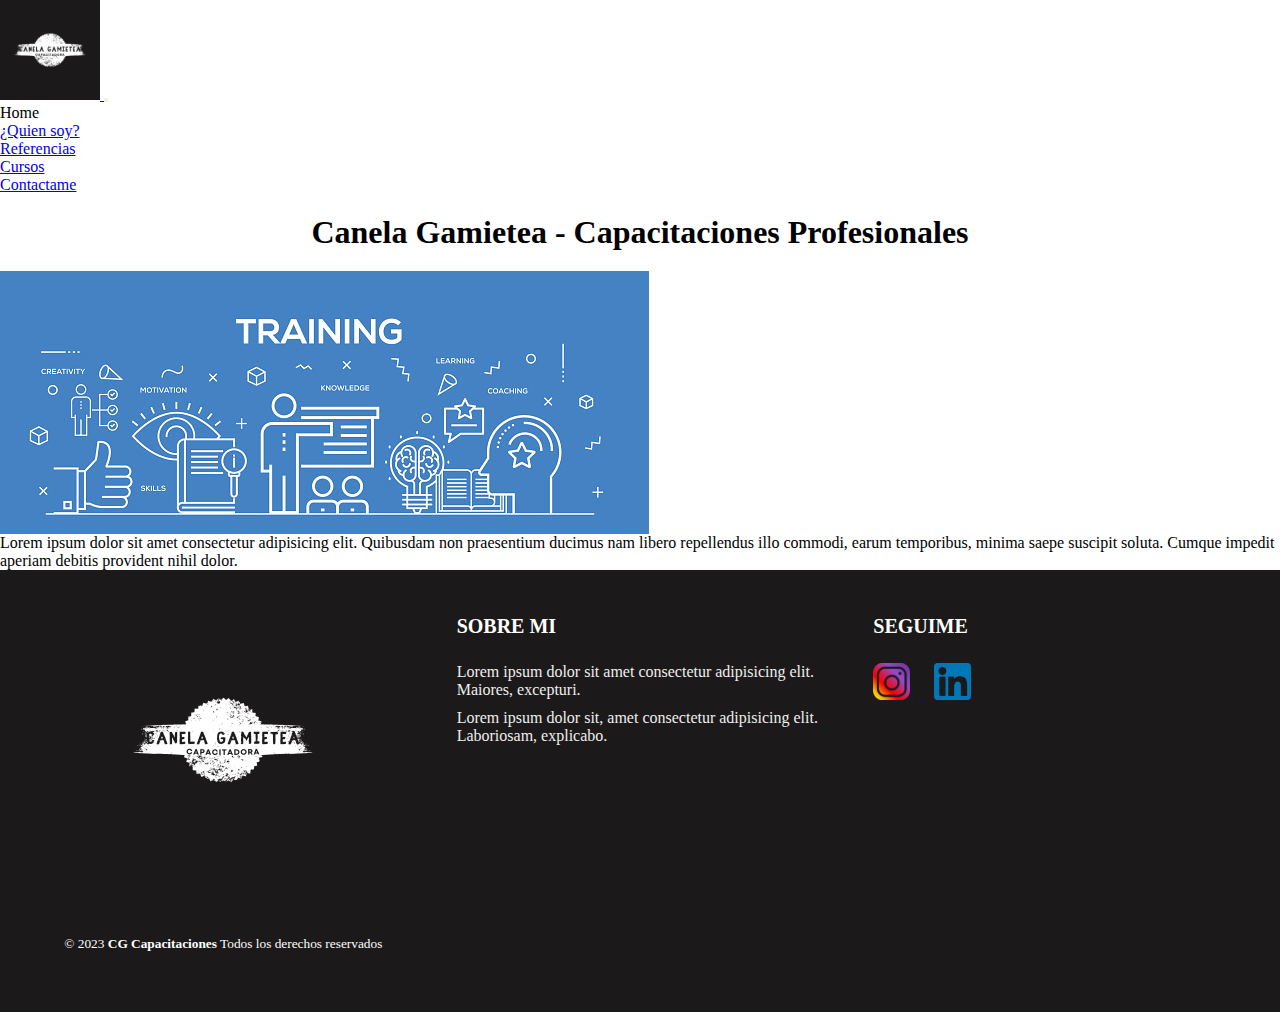
<file: index.html>
<!DOCTYPE html>
<html lang="en">
<head>
    <meta charset="UTF-8">
    <meta name="viewport" content="width=device-width, initial-scale=1.0">
    <title>CG Capacitaciones</title>
    <!--bootstrap-->

   <link href="https://cdn.jsdelivr.net/npm/bootstrap@5.3.2/dist/css/bootstrap.min.css" rel="stylesheet" 
   integrity="sha384-T3c6CoIi6uLrA9TneNEoa7RxnatzjcDSCmG1MXxSR1GAsXEV/Dwwykc2MPK8M2HN" crossorigin="anonymous">

    <!--CSS-->

    <link rel="stylesheet" href="css/style.css">

</head>

<body>
    <header>
    <!-- banner principal-->

    <nav class="navbar navbar-expand-lg bg-body-tertiary">
        <div class="container-fluid">
          <a class="navbar-brand" href="#">
            <img src="img/logo-cg.png" alt="logo de la empresa, color blanco y negro" width="100px">
          </a>
          <button class="navbar-toggler" type="button" data-bs-toggle="collapse" data-bs-target="#navbarSupportedContent" aria-controls="navbarSupportedContent" aria-expanded="false" aria-label="Toggle navigation">
            <span class="navbar-toggler-icon"></span>
          </button>

          <div class="collapse navbar-collapse" id="navbarSupportedContent">
            <ul class="navbar-nav me-auto mb-2 mb-lg-0">
              <li class="nav-item">
                <a class="nav-link active">Home</a>
              </li>
              <li class="nav-item">
                <a class="nav-link" href="pages/quiensoy.html">¿Quien soy?</a>
              </li>
              <li class="nav-item">
                <a class="nav-link" href="pages/referencias.html"> Referencias </a>
              </li>
              <li class="nav-item">
                <a class="nav-link" href="pages/cursos.html"> Cursos </a>
              </li>
              <li class="nav-item">
                <a class="nav-link" href="pages/contactame.html"> Contactame </a>
              </li>
            </ul>
          </div>
        </div>
      </nav>
    </header>
    
    <!--cuerpo principal-->
    <main>
        <!--título de la página-->
        <h1>Canela Gamietea - Capacitaciones Profesionales</h1>

        <!-- imágen con descripción de texto -->
        <div class="training">
            <img src="img/training-home.jpg" alt="imágen de referencia de capacitaciones">
        </div>

        <p>
            Lorem ipsum dolor sit amet consectetur adipisicing elit.
            Quibusdam non praesentium ducimus nam libero repellendus
            illo commodi, earum temporibus, minima saepe suscipit soluta.
            Cumque impedit aperiam debitis provident nihil dolor.
        </p>
        
    </main>

    <!--FOOTER DE LA PAGE-->
    <footer class="pie-pagina">

        <!-- 3 columnas, logo + sobre mi + redes sociales -->
        <div class="grupo-1">
            <div class="box">
                <figure>
                    <a href="#">
                        <img class="logo-cg-footer" src="img/logo-cg.png" alt="Logo CG Capacitaciones, Blanco y Negro">
                    </a>
                </figure>
            </div>
            
            <div class="box">
                <h2>SOBRE MI</h2>
                <p>Lorem ipsum dolor sit amet consectetur adipisicing elit. Maiores, excepturi.</p>
                <p>Lorem ipsum dolor sit, amet consectetur adipisicing elit. Laboriosam, explicabo.</p>
            </div>

            <div class="box">
                <h2>SEGUIME</h2>
                <div class="red-social">
                    <a href="https://www.instagram.com/de_adentro_hacia_afuera_/">
                        <img class="logo-instagram" src="img/logo-instagram.png" alt="logo de instagram">
                    </a>
                <a href="https://www.linkedin.com/in/canelagamietea/">
                        <img class="logo-linkedin" src="img/logo-linkedin.png" alt="logo de linkedin">
                    </a>

            </div>
        </div>

        <!-- texto de copywrite final -->
        <div class="grupo-2">
            <small> &copy; 2023 <b>CG Capacitaciones</b> Todos los derechos reservados </small>
        </div>

    </footer>

</body>

</html>
</file>
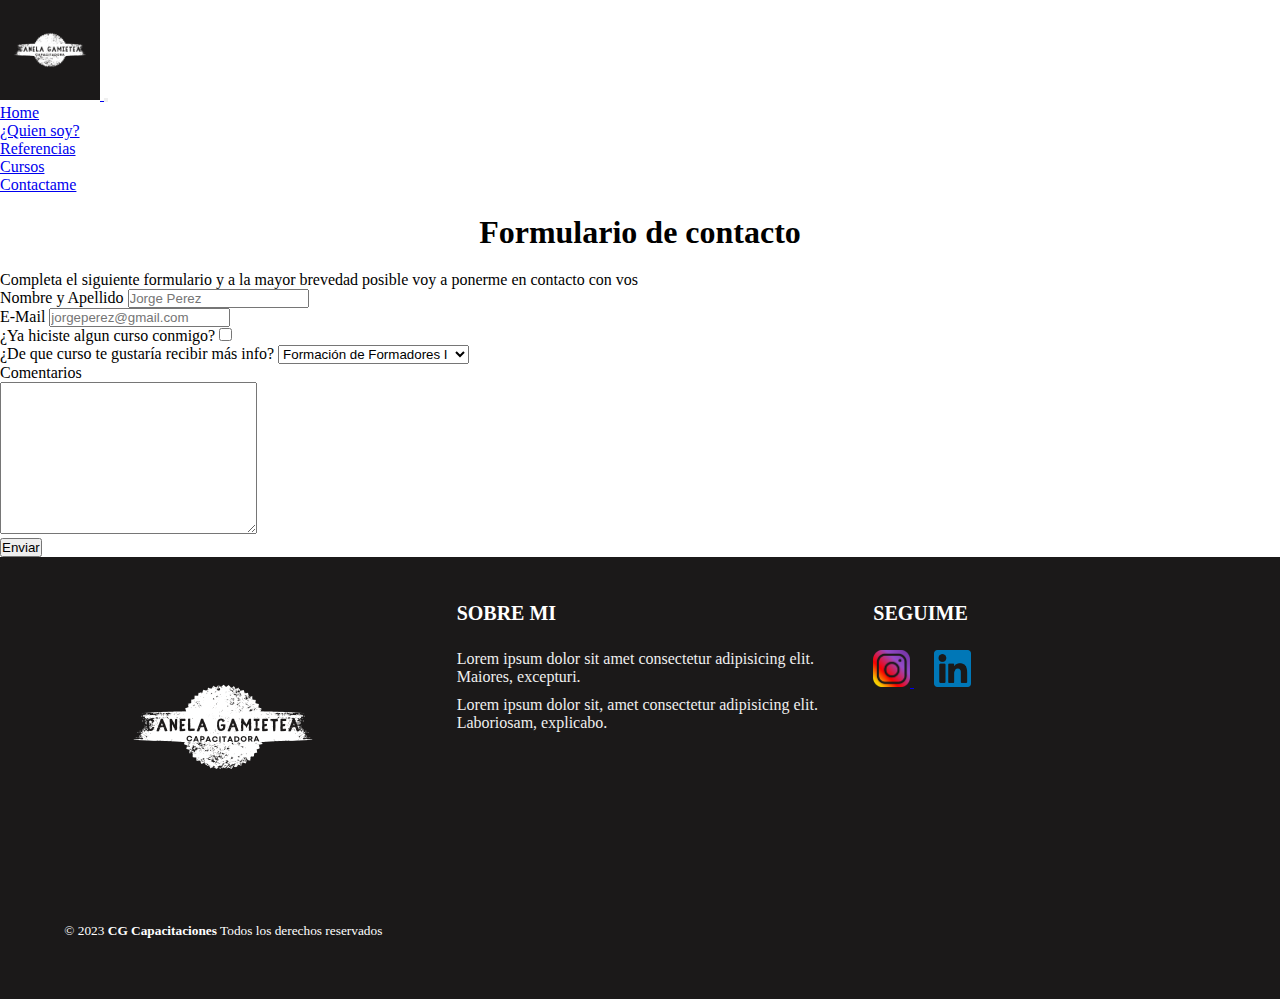
<file: pages/contactame.html>
<!DOCTYPE html>
<html lang="en">
<head>
    <meta charset="UTF-8">
    <meta name="viewport" content="width=device-width, initial-scale=1.0">
    <title>Contactame - CG Capacitaciones</title>
    <!--bootstrap-->

    <link href="https://cdn.jsdelivr.net/npm/bootstrap@5.3.2/dist/css/bootstrap.min.css" rel="stylesheet" 
    integrity="sha384-T3c6CoIi6uLrA9TneNEoa7RxnatzjcDSCmG1MXxSR1GAsXEV/Dwwykc2MPK8M2HN" crossorigin="anonymous">

    <!-- CSS -->
    <link rel="stylesheet" href="../css/style.css">
</head>

<body>
    <header>

        <!--menu de navegación-->
        <nav class="navbar navbar-expand-lg bg-body-tertiary">
            <div class="container-fluid">
              <a class="navbar-brand" href="#">
                <img src="../img/logo-cg.png" alt="logo de la empresa, color blanco y negro" width="100px">
              </a>

              <button class="navbar-toggler" type="button" data-bs-toggle="collapse" data-bs-target="#navbarSupportedContent" aria-controls="navbarSupportedContent" aria-expanded="false" aria-label="Toggle navigation">
                <span class="navbar-toggler-icon"></span>
              </button>
    
              <div class="collapse navbar-collapse" id="navbarSupportedContent">
                <ul class="navbar-nav me-auto mb-2 mb-lg-0">
                  <li class="nav-item">
                    <a class="nav-link" aria-current="page" href="../index.html">Home</a>
                  </li>
                  <li class="nav-item">
                    <a class="nav-link" href="./quiensoy.html">¿Quien soy?</a>
                  </li>
                  <li class="nav-item">
                    <a class="nav-link" href="./referencias.html"> Referencias </a>
                  </li>
                  <li class="nav-item">
                    <a class="nav-link" href="./cursos.html"> Cursos </a>
                  </li>
                  <li class="nav-item">
                    <a class="nav-link active" href="./contactame.html"> Contactame </a>
                  </li>
                </ul>
              </div>
            </div>
          </nav>
    </header>

    <main>
        <!--título de la página-->
        <h1>Formulario de contacto</h1>
        
        <p>
            Completa el siguiente formulario y a la mayor brevedad posible voy a ponerme en contacto con vos
        </p>
        
        <!-- formulario de contacto -->
        <form action="form.php" method="post">
            <div>
            <label for="">Nombre y Apellido</label>
            <input type="text" name="nombre" id="nombre" placeholder="Jorge Perez">
            </div>

            <div>
            <label for="">E-Mail</label>
            <input type="email" name="e-mail" id="e-mail" placeholder="jorgeperez@gmail.com">
            </div>
            
            <div>
            <label for="">¿Ya hiciste algun curso conmigo?</label>
            <input type="checkbox" name="si" id="si">
            </div>
            
            <div>
            <label for="">¿De que curso te gustaría recibir más info?</label>
            <select name="curso" id="curso">
                <option value="">Formación de Formadores I</option>
                <option value="">Formación de Formadores II</option>
                <option value="">Coaching Inicial</option>
                <option value="">Todos</option>
            </select>
            </div>

            <p>Comentarios</p>
            <textarea name="" id="" cols="30" rows="10">
            </textarea>

            <div>
            <input type="submit" value="Enviar">
            </div>
        </form>
        
    </main>

    <!--FOOTER DE LA PAGE-->
    <footer class="pie-pagina">

        <!-- 3 columnas, logo + sobre mi + redes sociales -->
        <div class="grupo-1">
            <div class="box">
                <figure>
                    <a href="#">
                        <img class="logo-cg-footer" src="../img/logo-cg.png" alt="Logo CG Capacitaciones, Blanco y Negro">
                    </a>
                </figure>
            </div>
            
            <div class="box">
                <h2>SOBRE MI</h2>
                <p>Lorem ipsum dolor sit amet consectetur adipisicing elit. Maiores, excepturi.</p>
                <p>Lorem ipsum dolor sit, amet consectetur adipisicing elit. Laboriosam, explicabo.</p>
            </div>

            <div class="box">
                <h2>SEGUIME</h2>
                <div class="red-social">
                    <a href="https://www.instagram.com/de_adentro_hacia_afuera_/">
                        <img class="logo-instagram" src="../img/logo-instagram.png" alt="logo de instagram">
                    </a>
                <a href="https://www.linkedin.com/in/canelagamietea/">
                        <img class="logo-linkedin" src="../img/logo-linkedin.png" alt="logo de linkedin">
                    </a>

            </div>
        </div>

        <!-- texto de copywrite final -->
        <div class="grupo-2">
            <small> &copy; 2023 <b>CG Capacitaciones</b> Todos los derechos reservados </small>
        </div>

    </footer>
        
</body>
</html>
</file>
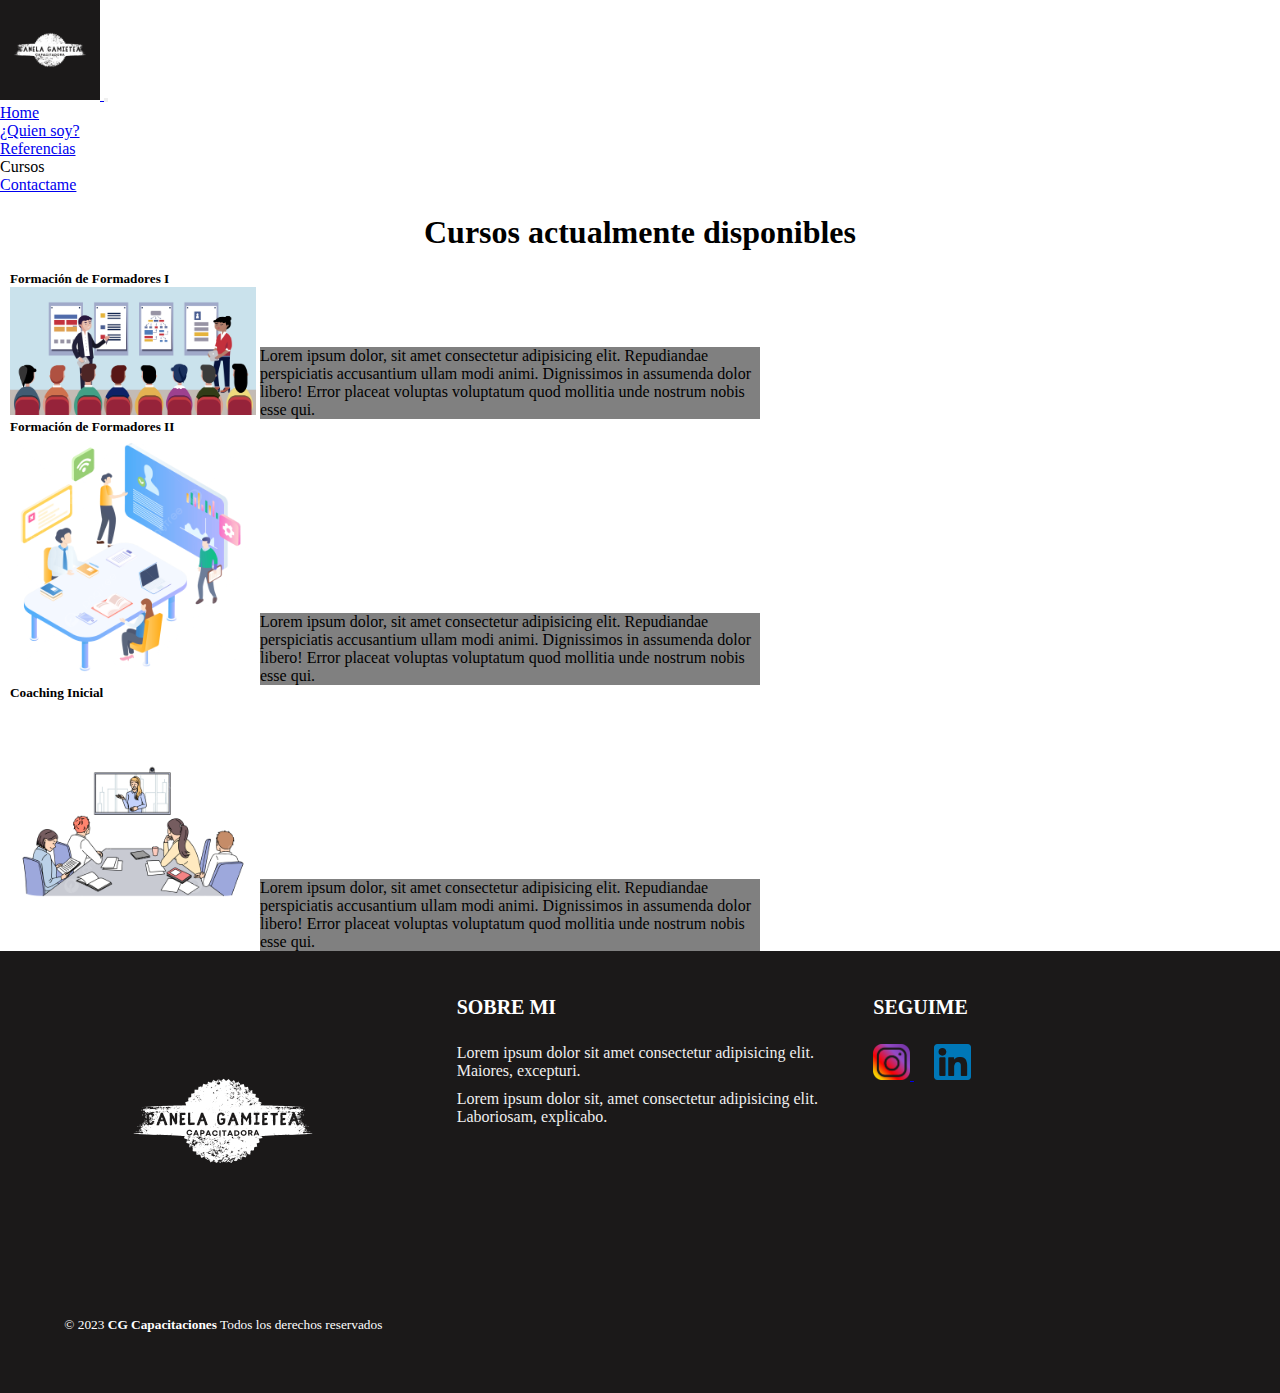
<file: pages/cursos.html>
<!DOCTYPE html>
<html lang="en">
<head>
    <meta charset="UTF-8">
    <meta name="viewport" content="width=device-width, initial-scale=1.0">
    <title>Cursos - CG Capacitaciones</title>

    <!--bootstrap-->

    <link href="https://cdn.jsdelivr.net/npm/bootstrap@5.3.2/dist/css/bootstrap.min.css" rel="stylesheet" 
    integrity="sha384-T3c6CoIi6uLrA9TneNEoa7RxnatzjcDSCmG1MXxSR1GAsXEV/Dwwykc2MPK8M2HN" crossorigin="anonymous">

    <!--CSS-->
    <link rel="stylesheet" href="../css/style.css">
</head>

<body>

<!--banner principal-->
    <header>
        <nav class="navbar navbar-expand-lg bg-body-tertiary">
            <div class="container-fluid">
              <a class="navbar-brand" href="#">
                <img src="../img/logo-cg.png" alt="logo de la empresa, color blanco y negro" width="100px">
              </a>

              <button class="navbar-toggler" type="button" data-bs-toggle="collapse" data-bs-target="#navbarSupportedContent" aria-controls="navbarSupportedContent" aria-expanded="false" aria-label="Toggle navigation">
                <span class="navbar-toggler-icon"></span>
              </button>
    
              <div class="collapse navbar-collapse" id="navbarSupportedContent">
                <ul class="navbar-nav me-auto mb-2 mb-lg-0">
                  <li class="nav-item">
                    <a class="nav-link" aria-current="page" href="../index.html">Home</a>
                  </li>
                  <li class="nav-item">
                    <a class="nav-link" href="./quiensoy.html">¿Quien soy?</a>
                  </li>
                  <li class="nav-item">
                    <a class="nav-link" href="./referencias.html"> Referencias </a>
                  </li>
                  <li class="nav-item">
                    <a class="nav-link active">Cursos</a>
                  </li>
                  <li class="nav-item">
                    <a class="nav-link" href="./contactame.html"> Contactame </a>
                  </li>
                </ul>
              </div>
            </div>
          </nav>
    </header>
     
    <!--cuerpo principal-->
    <main>

        <!--título de la página-->
        <h1>Cursos actualmente disponibles</h1>

        <!--primer curso; img + texto-->
        <div class="curso-1">
            <h5>Formación de Formadores I</h5>
            <img class="img-curso" src="../img/formación-para-formadores-I.png" alt="imágen de un curso
            de formadores">
        
            <p class="parrafo-img">Lorem ipsum dolor, sit amet consectetur adipisicing elit.
                    Repudiandae perspiciatis accusantium ullam modi animi.
                    Dignissimos in assumenda dolor libero! Error placeat voluptas
                    voluptatum quod mollitia unde nostrum nobis esse qui.
            </p>
        </div>
    
        <!--segundo curso; img + texto-->
        <div class="curso-2">
            <h5>Formación de Formadores II</h5>
            <img class="img-curso" src="../img/formación-para-formadores-2.png" alt="imágen de un curso
            de formadores">
            <p class="parrafo-img">Lorem ipsum dolor, sit amet consectetur adipisicing elit.
                    Repudiandae perspiciatis accusantium ullam modi animi.
                    Dignissimos in assumenda dolor libero! Error placeat voluptas
                    voluptatum quod mollitia unde nostrum nobis esse qui.
            </p>
        </div>

        <!--tercer curso; img + texto-->
        <div class="curso-3">
            <h5>Coaching Inicial</h5>
            <img class="img-curso" src="../img/coaching-inicial.png" alt="imágen de una persona con
            herramientas">
            <p class="parrafo-img">Lorem ipsum dolor, sit amet consectetur adipisicing elit.
                    Repudiandae perspiciatis accusantium ullam modi animi.
                    Dignissimos in assumenda dolor libero! Error placeat voluptas
                    voluptatum quod mollitia unde nostrum nobis esse qui.
            </p>
        </div>
    </main>

    <!--FOOTER DE LA PAGE-->
    <footer class="pie-pagina">

        <!-- 3 columnas, logo + sobre mi + redes sociales -->
        <div class="grupo-1">
            <div class="box">
                <figure>
                    <a href="#">
                        <img class="logo-cg-footer" src="../img/logo-cg.png" alt="Logo CG Capacitaciones, Blanco y Negro">
                    </a>
                </figure>
            </div>
            
            <div class="box">
                <h2>SOBRE MI</h2>
                <p>Lorem ipsum dolor sit amet consectetur adipisicing elit. Maiores, excepturi.</p>
                <p>Lorem ipsum dolor sit, amet consectetur adipisicing elit. Laboriosam, explicabo.</p>
            </div>

            <div class="box">
                <h2>SEGUIME</h2>
                <div class="red-social">
                    <a href="https://www.instagram.com/de_adentro_hacia_afuera_/">
                        <img class="logo-instagram" src="../img/logo-instagram.png" alt="logo de instagram">
                    </a>
                <a href="https://www.linkedin.com/in/canelagamietea/">
                        <img class="logo-linkedin" src="../img/logo-linkedin.png" alt="logo de linkedin">
                    </a>

            </div>
        </div>

        <!-- texto de copywrite final -->
        <div class="grupo-2">
            <small> &copy; 2023 <b>CG Capacitaciones</b> Todos los derechos reservados </small>
        </div>

    </footer>

</body>
</html>
</file>
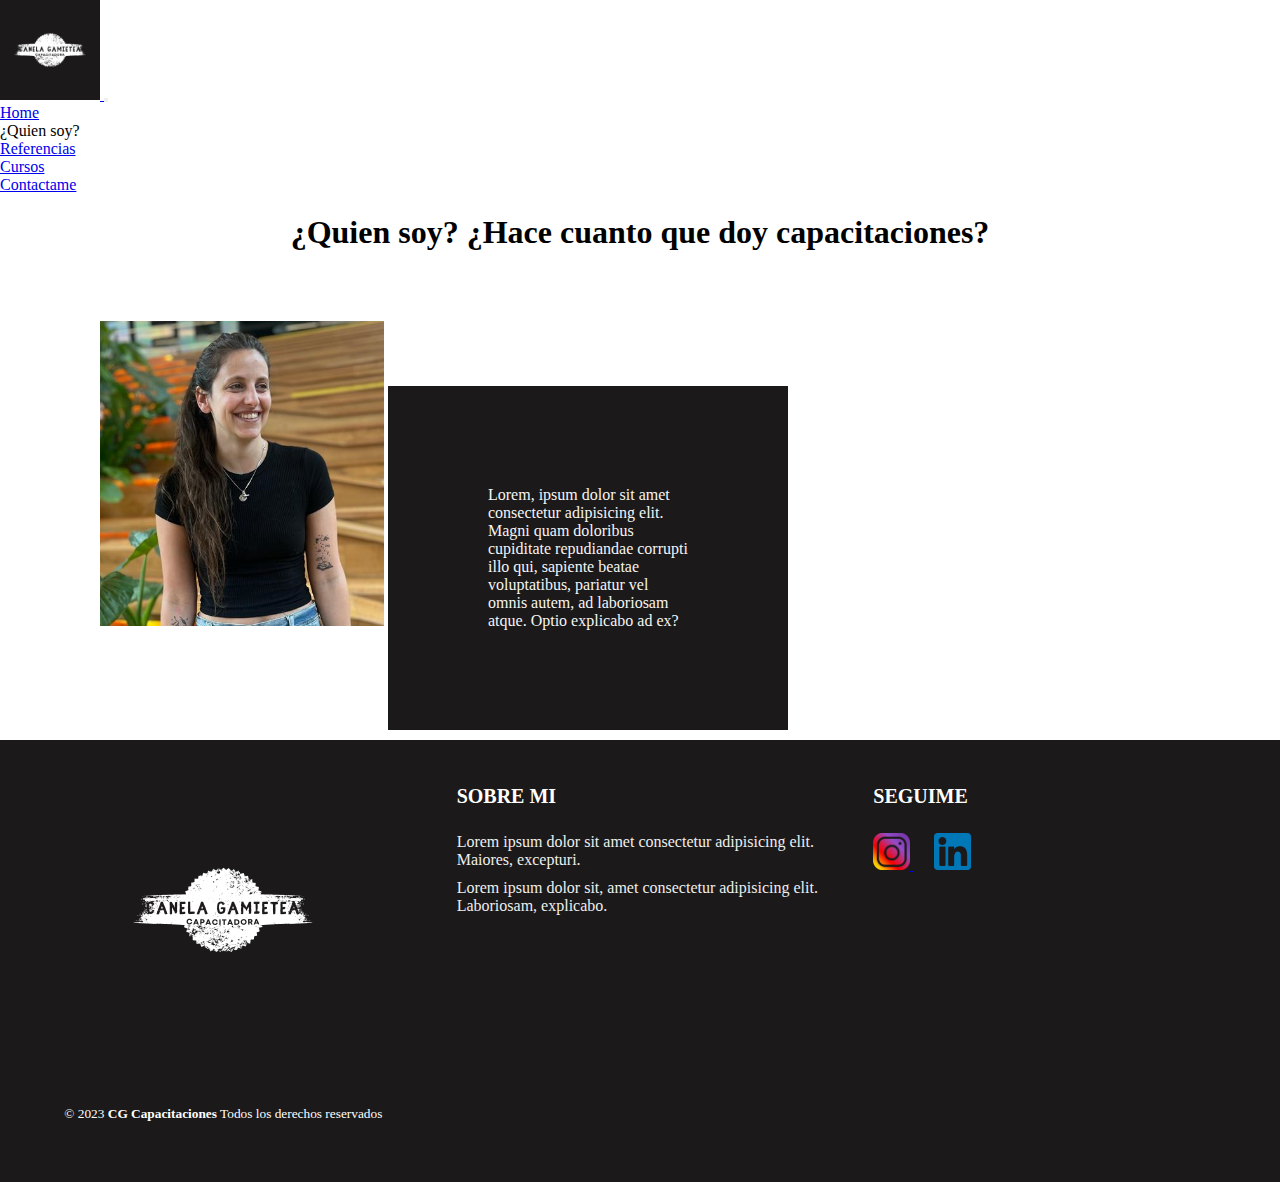
<file: pages/quiensoy.html>
<!DOCTYPE html>
<html lang="en">
<head>
    <meta charset="UTF-8">
    <meta name="viewport" content="width=device-width, initial-scale=1.0">
    <title>Quiensoy - CG Capacitaciones</title>

    <!--bootstrap-->

    <link href="https://cdn.jsdelivr.net/npm/bootstrap@5.3.2/dist/css/bootstrap.min.css" rel="stylesheet" 
    integrity="sha384-T3c6CoIi6uLrA9TneNEoa7RxnatzjcDSCmG1MXxSR1GAsXEV/Dwwykc2MPK8M2HN" crossorigin="anonymous">
 
    <!-- CSS-->
    <link rel="stylesheet" href="../css/style.css">
</head>

<body>

    <!--banner principal-->
    <header>
        <!-- menu de navegación -->

          <nav class="navbar navbar-expand-lg bg-body-tertiary">
            <div class="container-fluid">
              <a class="navbar-brand" href="#">
                <img src="../img/logo-cg.png" alt="logo de la empresa, color blanco y negro" width="100px">
              </a>

              <button class="navbar-toggler" type="button" data-bs-toggle="collapse" data-bs-target="#navbarSupportedContent" aria-controls="navbarSupportedContent" aria-expanded="false" aria-label="Toggle navigation">
                <span class="navbar-toggler-icon"></span>
              </button>
    
              <div class="collapse navbar-collapse" id="navbarSupportedContent">
                <ul class="navbar-nav me-auto mb-2 mb-lg-0">
                  <li class="nav-item">
                    <a class="nav-link" aria-current="page" href="../index.html">Home</a>
                  </li>
                  <li class="nav-item">
                    <a class="nav-link active">¿Quien soy?</a>
                  </li>
                  <li class="nav-item">
                    <a class="nav-link" href="./referencias.html"> Referencias </a>
                  </li>
                  <li class="nav-item">
                    <a class="nav-link" href="./cursos.html"> Cursos </a>
                  </li>
                  <li class="nav-item">
                    <a class="nav-link" href="./contactame.html"> Contactame </a>
                  </li>
                </ul>
              </div>
            </div>
          </nav>
    </header>
    
    <!--cuerpo principal-->
    <main>

        <!--título de la página-->
        <h1>¿Quien soy? ¿Hace cuanto que doy capacitaciones?</h1>

        <!-- imágen con descripción de texto -->
        
        <img class="foto-personal" src="../img/quiensoy-img.png" alt="foto de Canela Gamietea">
        
        <p class="p-personal">
            Lorem, ipsum dolor sit amet consectetur adipisicing elit.
            Magni quam doloribus cupiditate repudiandae corrupti illo qui,
            sapiente beatae voluptatibus, pariatur vel omnis autem, ad laboriosam
            atque. Optio explicabo ad ex?
        </p>
        
    </main>
    
    <!--FOOTER DE LA PAGE-->
    <footer class="pie-pagina">

        <!-- 3 columnas, logo + sobre mi + redes sociales -->
        <div class="grupo-1">
            <div class="box">
                <figure>
                    <a href="#">
                        <img class="logo-cg-footer" src="../img/logo-cg.png" alt="Logo CG Capacitaciones, Blanco y Negro">
                    </a>
                </figure>
            </div>
            
            <div class="box">
                <h2>SOBRE MI</h2>
                <p>Lorem ipsum dolor sit amet consectetur adipisicing elit. Maiores, excepturi.</p>
                <p>Lorem ipsum dolor sit, amet consectetur adipisicing elit. Laboriosam, explicabo.</p>
            </div>

            <div class="box">
                <h2>SEGUIME</h2>
                <div class="red-social">
                    <a href="https://www.instagram.com/de_adentro_hacia_afuera_/">
                        <img class="logo-instagram" src="../img/logo-instagram.png" alt="logo de instagram">
                    </a>
                <a href="https://www.linkedin.com/in/canelagamietea/">
                        <img class="logo-linkedin" src="../img/logo-linkedin.png" alt="logo de linkedin">
                    </a>

            </div>
        </div>

        <!-- texto de copywrite final -->
        <div class="grupo-2">
            <small> &copy; 2023 <b>CG Capacitaciones</b> Todos los derechos reservados </small>
        </div>

    </footer>

</body>
</html>
</file>
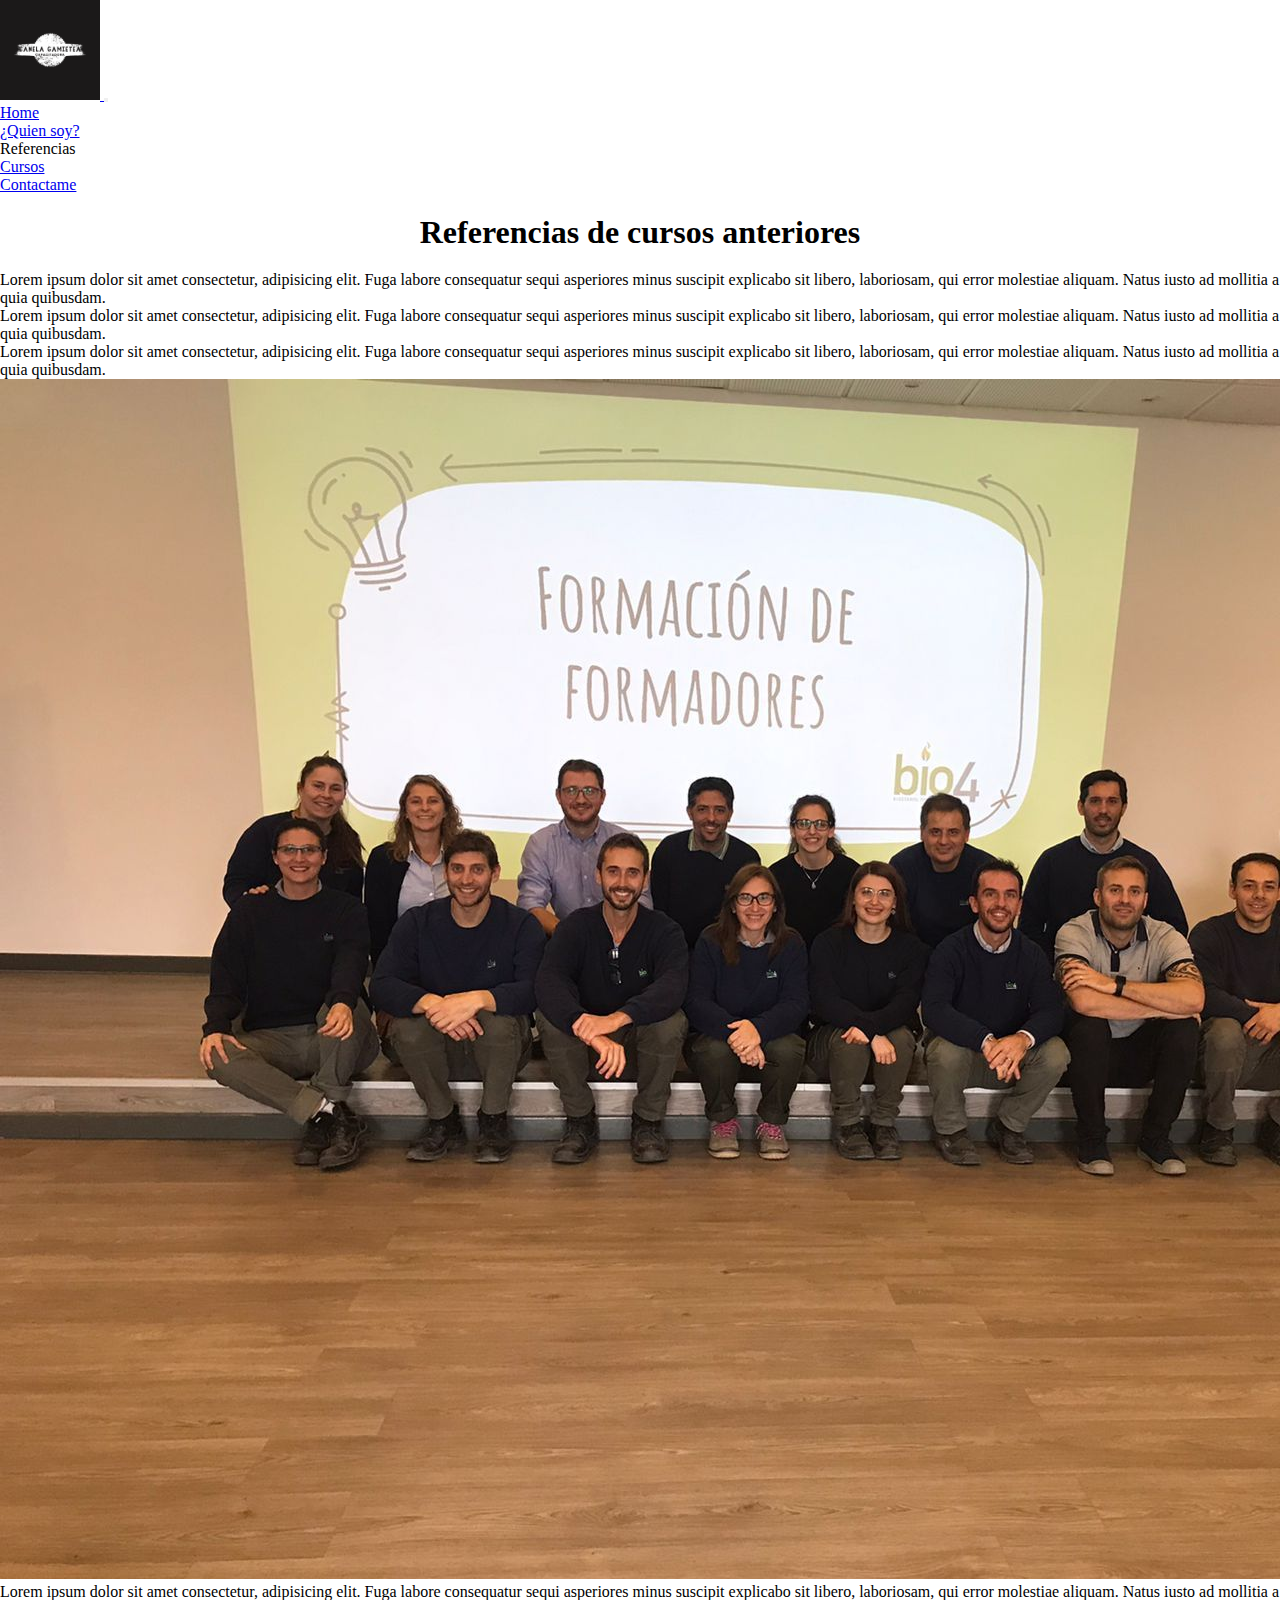
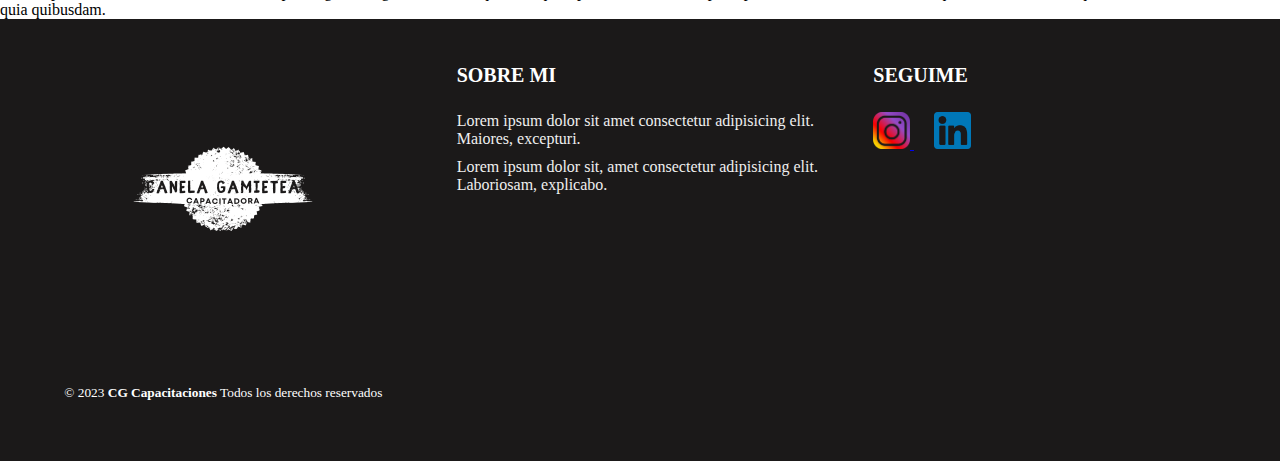
<file: pages/referencias.html>
<!DOCTYPE html>
<html lang="en">
<head>
    <meta charset="UTF-8">
    <meta name="viewport" content="width=device-width, initial-scale=1.0">
    <title>Referencias - CG Capacitaciones</title>

    <!--bootstrap-->

    <link href="https://cdn.jsdelivr.net/npm/bootstrap@5.3.2/dist/css/bootstrap.min.css" rel="stylesheet" 
    integrity="sha384-T3c6CoIi6uLrA9TneNEoa7RxnatzjcDSCmG1MXxSR1GAsXEV/Dwwykc2MPK8M2HN" crossorigin="anonymous">

    <!--CSS-->
    <link rel="stylesheet" href="../css/style.css">
</head>

<body>
    <header>
        <nav class="navbar navbar-expand-lg bg-body-tertiary">
            <div class="container-fluid">
              <a class="navbar-brand" href="#">
                <img src="../img/logo-cg.png" alt="logo de la empresa, color blanco y negro" width="100px">
              </a>

              <button class="navbar-toggler" type="button" data-bs-toggle="collapse" data-bs-target="#navbarSupportedContent" aria-controls="navbarSupportedContent" aria-expanded="false" aria-label="Toggle navigation">
                <span class="navbar-toggler-icon"></span>
              </button>
    
              <div class="collapse navbar-collapse" id="navbarSupportedContent">
                <ul class="navbar-nav me-auto mb-2 mb-lg-0">
                  <li class="nav-item">
                    <a class="nav-link" aria-current="page" href="../index.html">Home</a>
                  </li>
                  <li class="nav-item">
                    <a class="nav-link" href="./quiensoy.html">¿Quien soy?</a>
                  </li>
                  <li class="nav-item">
                    <a class="nav-link active"> Referencias </a>
                  </li>
                  <li class="nav-item">
                    <a class="nav-link" href="./cursos.html"> Cursos </a>
                  </li>
                  <li class="nav-item">
                    <a class="nav-link" href="./contactame.html"> Contactame </a>
                  </li>
                </ul>
              </div>
            </div>
          </nav>
    </header>

    <main>

        <!--título de la página-->
        <h1>Referencias de cursos anteriores</h1>

        <!-- sección con 3 referencias del curso -->
        <div class="ref-alumnos">
            <p>
                Lorem ipsum dolor sit amet consectetur, adipisicing elit.
                Fuga labore consequatur sequi asperiores minus suscipit explicabo
                sit libero, laboriosam, qui error molestiae aliquam. Natus iusto
                ad mollitia a quia quibusdam.
            </p>

            <p>
                Lorem ipsum dolor sit amet consectetur, adipisicing elit.
                Fuga labore consequatur sequi asperiores minus suscipit explicabo
                sit libero, laboriosam, qui error molestiae aliquam. Natus iusto
                ad mollitia a quia quibusdam.
            </p>

            <p>
                Lorem ipsum dolor sit amet consectetur, adipisicing elit.
                Fuga labore consequatur sequi asperiores minus suscipit explicabo
                sit libero, laboriosam, qui error molestiae aliquam. Natus iusto
                ad mollitia a quia quibusdam.
            </p>

        </div>
        <!-- sección con imágen de un curso + parrafo explicativo-->
        
        <div class="ref-curso-bioetanol">
            <img src="../img/curso-bioetanol.jpg" alt="foto de un curso brindado en
            la empresa Bioetanol">
            <p>
                Lorem ipsum dolor sit amet consectetur, adipisicing elit.
                Fuga labore consequatur sequi asperiores minus suscipit explicabo
                sit libero, laboriosam, qui error molestiae aliquam. Natus iusto
                ad mollitia a quia quibusdam.
            </p>
        </div>

    </main>

    <!--FOOTER DE LA PAGE-->
    <footer class="pie-pagina">

        <!-- 3 columnas, logo + sobre mi + redes sociales -->
        <div class="grupo-1">
            <div class="box">
                <figure>
                    <a href="#">
                        <img class="logo-cg-footer" src="../img/logo-cg.png" alt="Logo CG Capacitaciones, Blanco y Negro">
                    </a>
                </figure>
            </div>
            
            <div class="box">
                <h2>SOBRE MI</h2>
                <p>Lorem ipsum dolor sit amet consectetur adipisicing elit. Maiores, excepturi.</p>
                <p>Lorem ipsum dolor sit, amet consectetur adipisicing elit. Laboriosam, explicabo.</p>
            </div>

            <div class="box">
                <h2>SEGUIME</h2>
                <div class="red-social">
                    <a href="https://www.instagram.com/de_adentro_hacia_afuera_/">
                        <img class="logo-instagram" src="../img/logo-instagram.png" alt="logo de instagram">
                    </a>
                <a href="https://www.linkedin.com/in/canelagamietea/">
                        <img class="logo-linkedin" src="../img/logo-linkedin.png" alt="logo de linkedin">
                    </a>

            </div>
        </div>

        <!-- texto de copywrite final -->
        <div class="grupo-2">
            <small> &copy; 2023 <b>CG Capacitaciones</b> Todos los derechos reservados </small>
        </div>

    </footer>
    
</body>
</html>
</file>
<file: css/style.css>
/* RESET GENERAL */

*{

    margin: 0;
    
    padding: 0;
    
    box-sizing: border-box
    
    }

/* HEADERS DE TODAS LAS PAGES */

/* ajustes de tamaño y alineación del logo */
.logo-cg {
    width: 20%;
}

.nav {
    background-color: black;
}

/*TEXTOS DE TODAS LAS PAGES*/

/* titulo principal de las pages */
h1{
color: black;
font-family: Georgia, 'Times New Roman', Times, serif;
text-align: center;
padding: 20px 20px;
}

/* texto de párrafo*/

/*FOOTER DE TODAS LAS PAGES*/

/* fondo general del footer*/
.pie-pagina{
    width: 100%;
    background-color: #1B1919;
}

/* edición de las columnas del footer*/
.pie-pagina .grupo-1{
    width: 100%;
    max-width: 1200px;
    margin: auto;
    display: grid;
    grid-template-columns: repeat(3,1fr);
    grid-gap: 50px;
    padding: 45px 0px;
}

/* alineación del contenido del footer*/
.pie-pagina .grupo-1 .box figure{
    width: 100%;
    height: 100%;
    display: flex;
    justify-content: center;
    align-items: center;
}

/* ajuste de la imágen del footer*/
.pie-pagina .grupo-1 .box figure img{
    width: 250px;
}

/* ajuste de los subtitulos del footer*/
.pie-pagina .grupo-1 .box h2{
    color: #fff;
    margin-bottom: 25px;
    font-size: 20px;
}

/* ajuste general del box*/
.pie-pagina .grupo-1 .box p{
    color: #efefef;
    margin-bottom: 10px;
}

/* ajustes entre los iconos de redes*/
.pie-pagina .grupo-1 .red-social a{
    margin-right: 20px;
}

/* ajustes de la linea de derechos reservados*/
.pie-pagina .grupo-2{
    padding: 15px 10px;
    text-align: center;
    justify-content: center;
    color: white;
}

/*ajustes a los tamaños de los íconos de redes*/
.logo-instagram, .logo-linkedin{
    width: 10%;
}


/* PAGE HOME*/
.training{
    display: flex;
    width: 50%;
    justify-content: center;
}

/* PAGE ¿QUIENSOY?*/

/*ajustes a la foto*/
.foto-personal{
    width: 30%;
    padding-left: 100px;
    padding-top: 50px;
}
/*ajustes al texto*/
.p-personal{
    display: inline-block;
    width: 400px;
    background-color: #1B1919;
    padding: 100px;
    margin-bottom: 10px;
    color: whitesmoke;
}

/*PAGE CURSOS*/

/*ajustes a cada titulo*/
h5 {
    color: black;
    font-family: Georgia, 'Times New Roman', Times, serif;
    padding-left: 10px;
}
/*ajustes a cada imagen*/
.img-curso {
    width: 20%;
    padding-left: 10px;
}
/*ajustes a cada párrafo*/
.parrafo-img {
    display: inline-block;
    width: 500px;
    background-color: gray;
}
</file>
